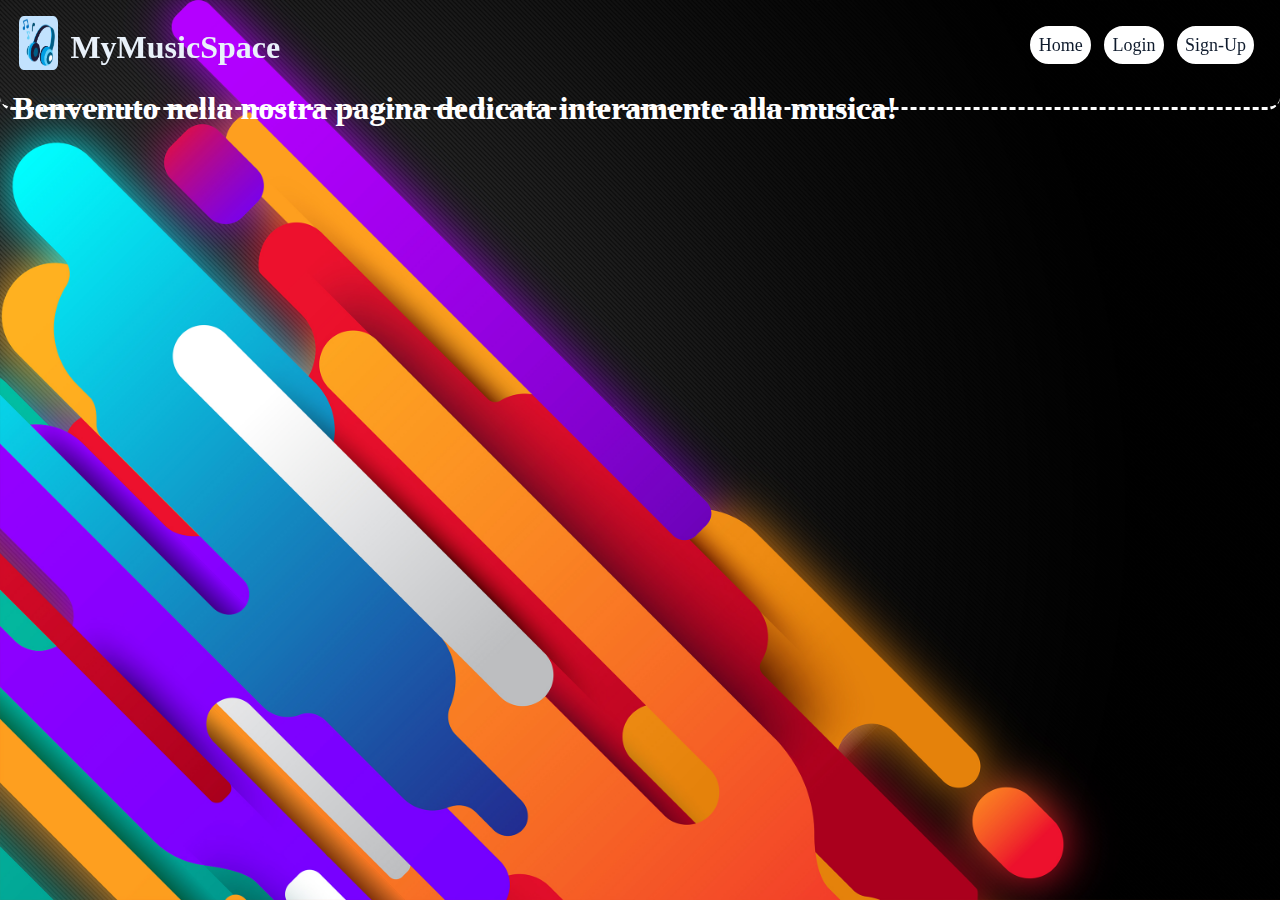
<file: index.html>
<!DOCTYPE html>
<meta charset="UTF-8">
<meta name="viewport" content="width=device-width, initial-scale=1.0">
<link rel="stylesheet" href="style.css">
<link rel="icon" href="Icon.jpg">

<html lang="it">
    <head>
        <title>MyMusicSpace</title>
        <header>
            <img src="headphones.gif" id="headphones">
            <h1 style="margin-left: 5.5vw; float: left;">MyMusicSpace</h1>
            <nav>
                <ul>
                    <a href="index.html"><li>Home</li></a>
                    <a href="Login.html"><li>Login</li></a>
                    <a href="Signup.html"><li>Sign-Up</li></a>
                </ul>
            </nav>
        </header>
    </head>
    <body>
        <div id="InnerBody">
            <h1>Benvenuto nella nostra pagina dedicata interamente alla musica!</h1>
        </div>
    </body>
</html>
</file>
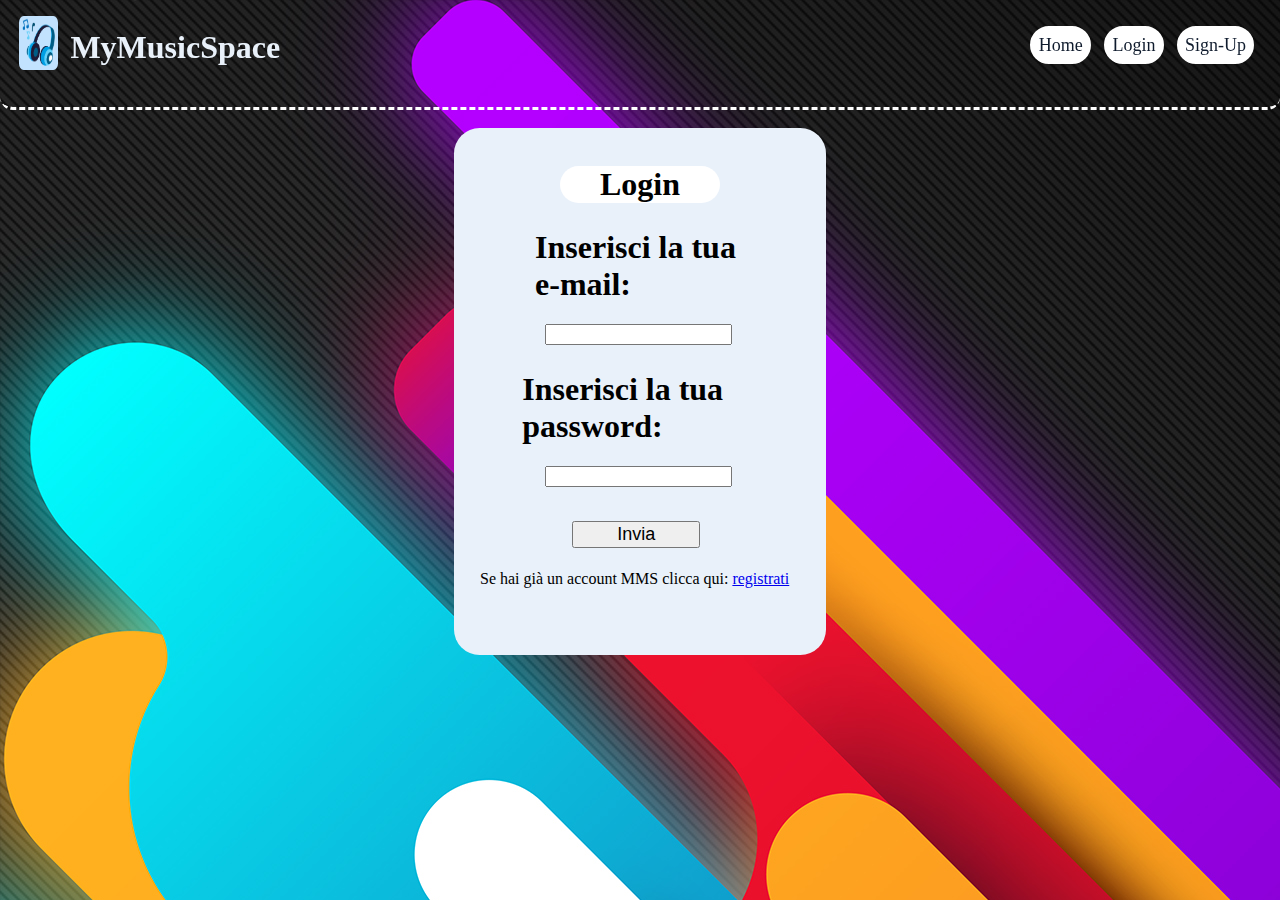
<file: Login.html>
<!DOCTYPE html>
<meta charset="UTF-8">
<meta name="viewport" content="width=device-width, initial-scale=1.0">
<link rel="icon" href="Icon.jpg">
<link rel="stylesheet" href="LoginStyle.css">


<html lang="it">
    <head>
        <title>Log-In Page</title>
        <header>
            <img src="headphones.gif" id="headphones">
            <h1 style="margin-left: 5.5vw; float: left;">MyMusicSpace</h1>
            <nav>
                <ul>
                    <a href="index.html"><li>Home</li></a>
                    <a href="Login.html"><li>Login</li></a>
                    <a href="Signup.html"><li>Sign-Up</li></a>
                </ul>
            </nav>
        </header>
    </head>
    <body background="bg.jpg">
        <div id="innerbody">
            <div id="container">
                <h1 id="log">Login</h1>
                <form method="post">
                    <h1 style="margin-left:19%; margin-top: 10%;">Inserisci la tua e-mail:</h1>
                    <input type="text" style="margin-left:23%; width: 70%;">
                    <h1 style="margin-left:14%; margin-top: 10%; width: 100%;">Inserisci la tua password:</h1>
                    <input type="password" style="margin-left:23%; width: 70%;"> <br>
                    <button type="submit" id="invia">Invia</button>
                </form>
                <p style="margin-top: 7%;">Se hai già un account MMS clicca qui: <a href="Signup.html">registrati</a></p>
            </div>
        </div>
    </body>
</html>
</file>
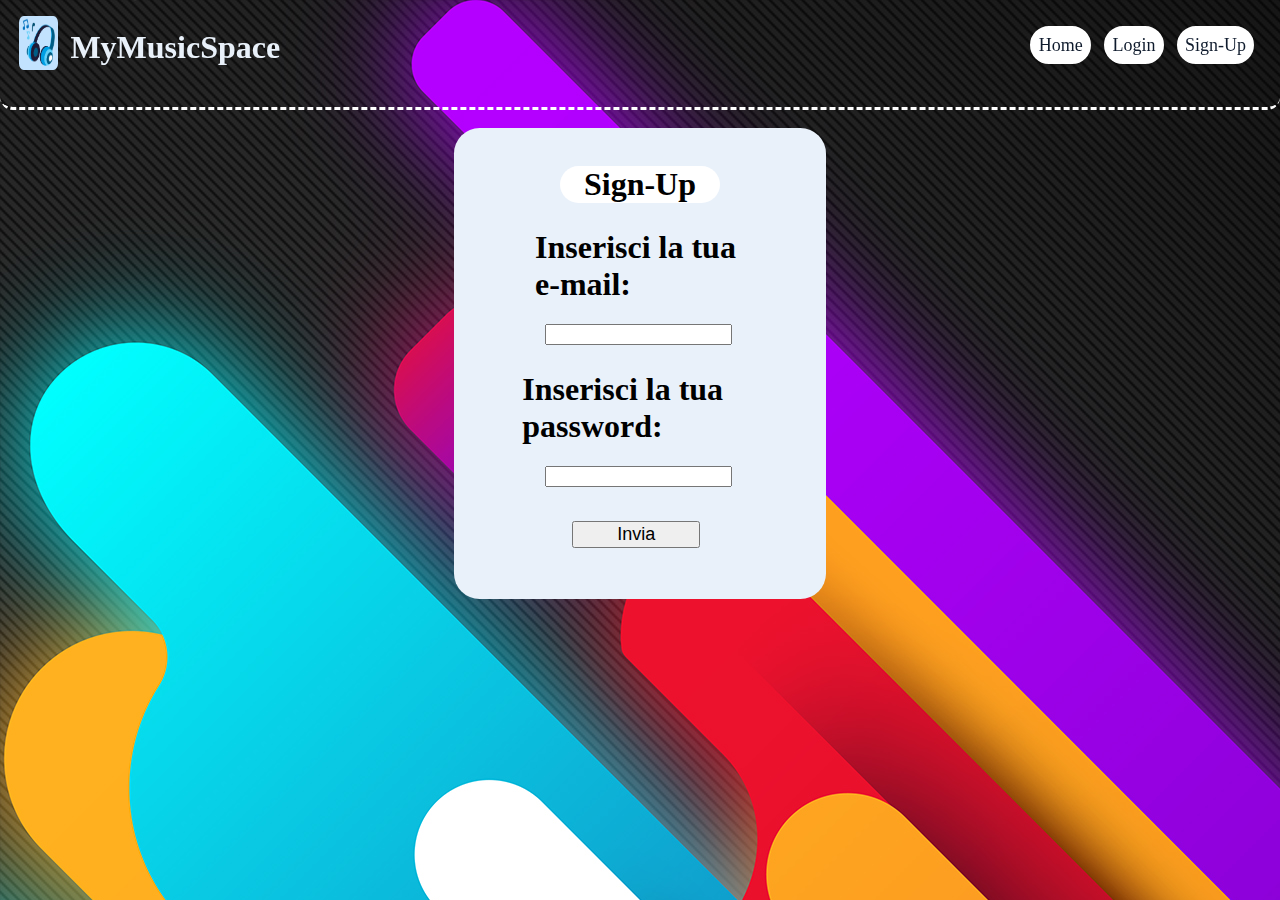
<file: Signup.html>
<!DOCTYPE html>
<meta charset="UTF-8">
<meta name="viewport" content="width=device-width, initial-scale=1.0">
<link rel="icon" href="Icon.jpg">
<link rel="stylesheet" href="SignupStyle.css">

<html>
    <head>
        <title>Sign-Up!</title>
        <header>
            <img src="headphones.gif" id="headphones">
            <h1 style="margin-left: 5.5vw; float: left;">MyMusicSpace</h1>
            <nav>
                <ul>
                    <a href="index.html"><li>Home</li></a>
                    <a href="Login.html"><li>Login</li></a>
                    <a href="Signup.html"><li>Sign-Up</li></a>
                </ul>
            </nav>
        </header>
    </head>
    <body background="bg.jpg">
        <div id="innerbody">
            <div id="container">
                <h1 id="log">Sign-Up</h1>
                <form method="post">
                    <h1 style="margin-left:19%; margin-top: 10%;">Inserisci la tua e-mail:</h1>
                    <input type="text" style="margin-left:23%; width: 70%;">
                    <h1 style="margin-left:14%; margin-top: 10%; width: 100%;">Inserisci la tua password:</h1>
                    <input type="password" style="margin-left:23%; width: 70%;"> <br>
                    <button type="submit" id="invia">Invia</button>
                </form>
            </div>
        </div>
    </body>
</html>
</file>
<file: style.css>
html, body{
    width: 100%;
    height: 100%;
    padding: 0%;
    margin: 0%;
    overflow-x: hidden;
    scrollbar-gutter: auto;
}
body{
    background-image: url("bg.jpg");
    background-repeat: no-repeat;
    background-size: cover;
}
header{
    color:#E9F1FA;
    padding-top: 0.6%;
    height:11%;
    width: 100%;
    position: fixed;
    border-bottom: dashed white;
    border-radius: 1vw;
}
#headphones{
    position: fixed;
    margin-left: 1.5%;
    margin-top: 0.68%;
    width: 3%;
    height: 6%;
    border-radius: 12%;
}
nav{
    float:right;
    margin-right:1%;
    margin-top:0.2%;
}
li{
    display: grid;
    border: 0.2vw solid white;
    border-radius:2vw ;
    background-color: white;
    padding:0.5vw;
    float:left;
    margin-right:1vw;
    font-size: large;
    color:#0f1b2d;
}
#InnerBody{
    margin-top: 7vw;
    margin-left: 1vw;
    margin-right: 1vw;
    height:auto;
    width: auto;
    color:white;
}
</file>
<file: LoginStyle.css>
html, body{
    width: 100%;
    height: 100%;
    padding: 0%;
    margin: 0%;
    overflow-x: hidden;
    scrollbar-gutter: auto;
}
header{
    color:#E9F1FA;
    padding-top: 0.6%;
    height:11%;
    width: 100%;
    position: fixed;
    border-bottom: dashed white;
    border-radius: 1vw;
}
#headphones{
    position: fixed;
    margin-left: 1.5%;
    margin-top: 0.68%;
    width: 3%;
    height: 6%;
    border-radius: 12%;
}
nav{
    float:right;
    margin-right:1%;
    margin-top:0.2%;
}
li{
    display: grid;
    border: 0.2vw solid white;
    border-radius:2vw ;
    background-color: white;
    padding:0.5vw;
    float:left;
    margin-right:1vw;
    font-size: large;
    color:#0f1b2d;
}
#innerbody{
    margin-top: 7%;
}
#container{
    margin:auto;
    margin-top: 10%;
    padding:2%;
    padding-top: 3%;
    padding-bottom: 4%;
    background-color: #E9F1FA;
    width: 25%;
    height: 70%;
    border-radius: 2vw;
}
#log{
    text-align: center;
    margin: auto;
    border: 2% solid white; 
    border-radius: 20vw;
    width:50%;
    height: 6.5%;
    background-color: white;
}
form{
    width: 80%;
    padding-left: 2%;
}

#invia{
    margin-top: 13%;
    margin-left: 33.5%;
    font-size: large;
    width: 50%;
    height: 20%;
}
</file>
<file: SignupStyle.css>
html, body{
    width: 100%;
    height: 100%;
    padding: 0%;
    margin: 0%;
    overflow-x: hidden;
    scrollbar-gutter: auto;
}
header{
    color:#E9F1FA;
    padding-top: 0.6%;
    height:11%;
    width: 100%;
    position: fixed;
    border-bottom: dashed white;
    border-radius: 1vw;
}
#headphones{
    position: fixed;
    margin-left: 1.5%;
    margin-top: 0.68%;
    width: 3%;
    height: 6%;
    border-radius: 12%;
}
nav{
    float:right;
    margin-right:1%;
    margin-top:0.2%;
}
li{
    display: grid;
    border: 0.2vw solid white;
    border-radius:2vw ;
    background-color: white;
    padding:0.5vw;
    float:left;
    margin-right:1vw;
    font-size: large;
    color:#0f1b2d;
}
#innerbody{
    margin-top: 7%;
}
#container{
    margin:auto;
    margin-top: 10%;
    padding:2%;
    padding-top: 3%;
    padding-bottom: 4%;
    background-color: #E9F1FA;
    width: 25%;
    height: 70%;
    border-radius: 2vw;
}
#log{
    text-align: center;
    margin: auto;
    border: 2% solid white; 
    border-radius: 20vw;
    width:50%;
    height: 6.5%;
    background-color: white;
}
form{
    width: 80%;
    padding-left: 2%;
}

#invia{
    margin-top: 13%;
    margin-left: 33.5%;
    font-size: large;
    width: 50%;
    height: 20%;
}
</file>
